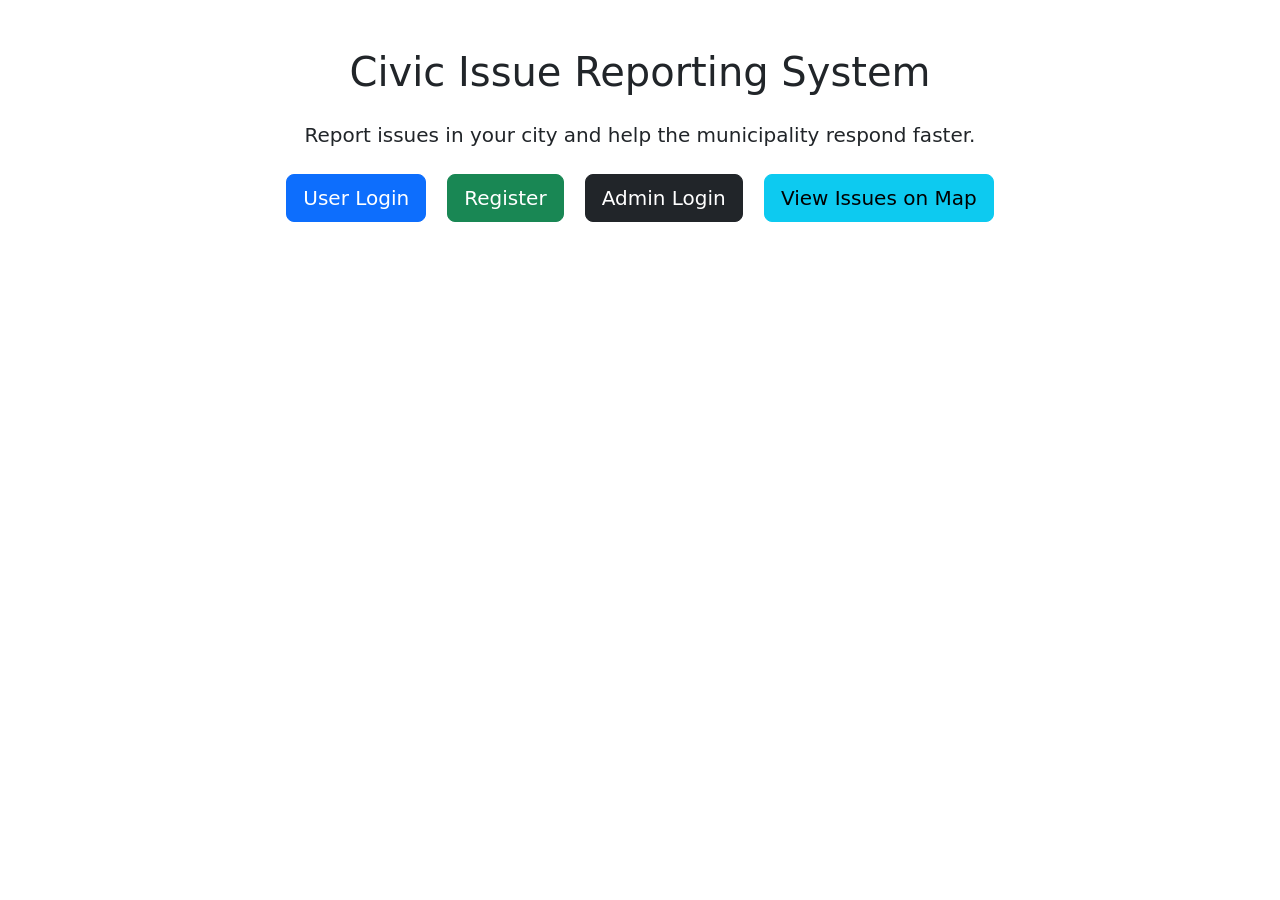
<file: civic-issu/templates/login.html>
<!-- <h2>Welcome to Civic Issue Reporting System</h2>
<a href="/login">Login</a> | <a href="/register">Register</a> | <a href="/admin">Admin</a> -->
<!DOCTYPE html>
<html lang="en">
<head>
    <meta charset="UTF-8">
    <title>Civic Issue Reporting System</title>
    <link href="https://cdn.jsdelivr.net/npm/bootstrap@5.3.0/dist/css/bootstrap.min.css" rel="stylesheet">
</head>
<body class="container mt-5 text-center">

    <h1 class="mb-4">Civic Issue Reporting System</h1>
    <p class="lead">Report issues in your city and help the municipality respond faster.</p>

    <a href="/login" class="btn btn-primary btn-lg m-2">User Login</a>
    <a href="/register" class="btn btn-success btn-lg m-2">Register</a>
    <a href="/admin" class="btn btn-dark btn-lg m-2">Admin Login</a>

    <a href="/map" class="btn btn-info btn-lg m-2">View Issues on Map</a>
</body>
</html>
</file>
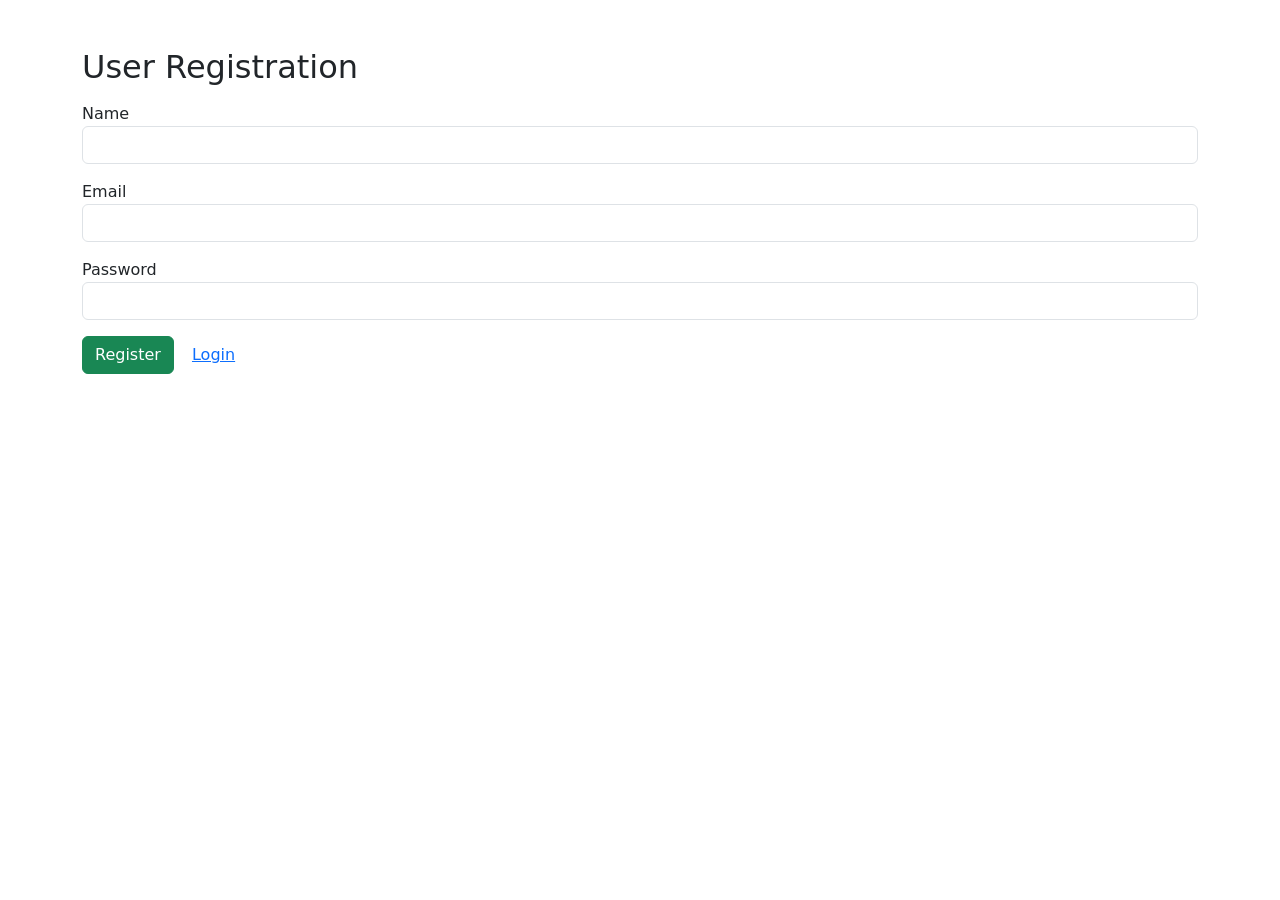
<file: civic-issu/templates/register.html>
<!DOCTYPE html>
<html lang="en">
<head>
    <meta charset="UTF-8">
    <title>User Registration</title>
    <link href="https://cdn.jsdelivr.net/npm/bootstrap@5.3.0/dist/css/bootstrap.min.css" rel="stylesheet">
</head>
<body class="container mt-5">

    <h2>User Registration</h2>
    <form method="POST" class="mt-3">
        <div class="mb-3">
            <label>Name</label>
            <input type="text" name="name" class="form-control" required>
        </div>
        <div class="mb-3">
            <label>Email</label>
            <input type="email" name="email" class="form-control" required>
        </div>
        <div class="mb-3">
            <label>Password</label>
            <input type="password" name="password" class="form-control" required>
        </div>
        <button type="submit" class="btn btn-success">Register</button>
        <a href="/login" class="btn btn-link">Login</a>
    </form>

</body>
</html>
</file>
